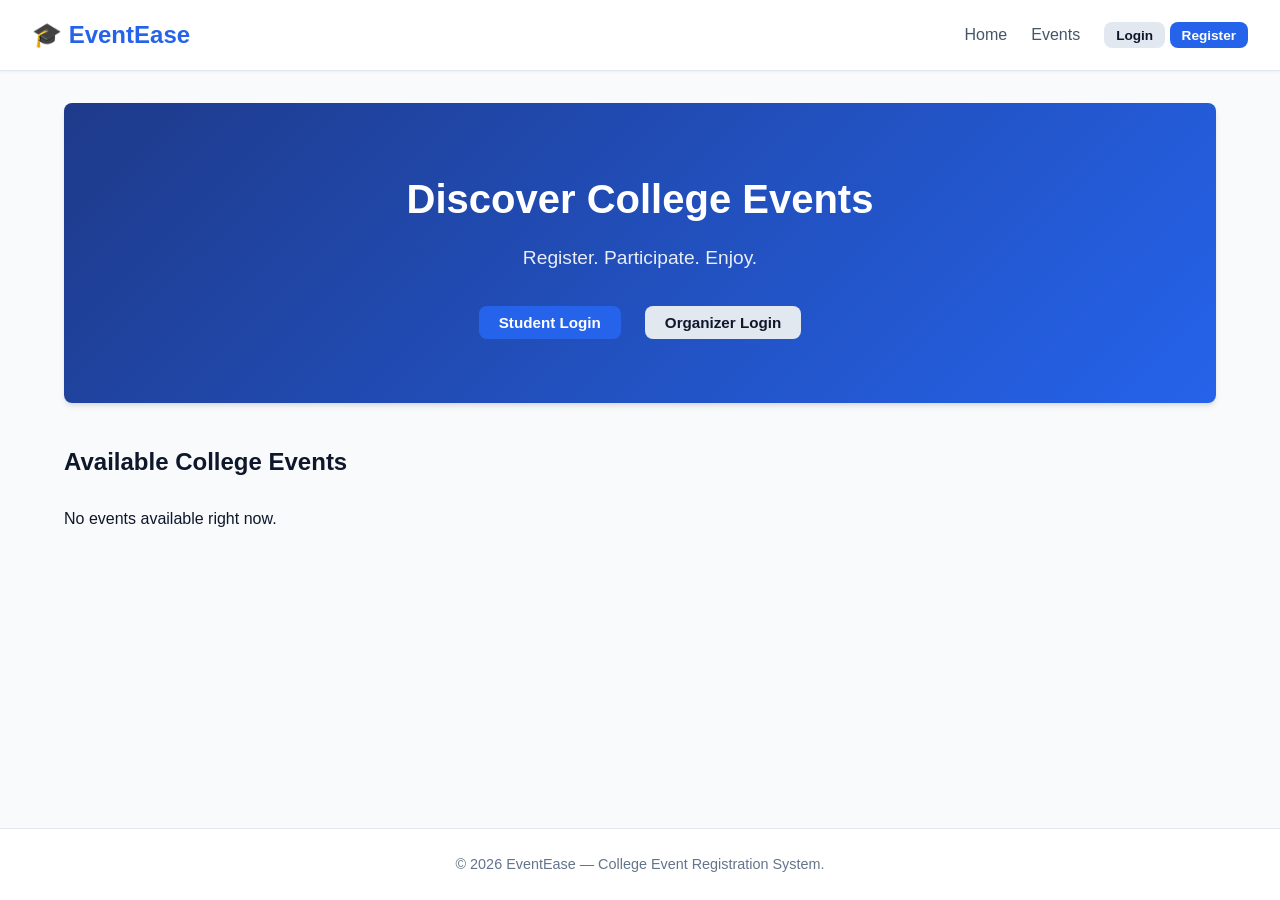
<file: frontend/index.html>
<!DOCTYPE html>
<html lang="en">
<head>
    <meta charset="UTF-8">
    <meta name="viewport" content="width=device-width, initial-scale=1.0">
    <title>EventEase — College Event Registration System</title>
    <link rel="stylesheet" href="css/style.css">
</head>
<body>

    <!-- Navigation Bar -->
    <nav class="navbar">
        <a href="index.html" class="brand">🎓 EventEase</a>
        <ul class="nav-links">
            <li><a href="index.html">Home</a></li>
            <li><a href="#events-section">Events</a></li>
            <li id="auth-nav">
                <button class="btn btn-secondary btn-sm" onclick="openModal('login-modal')">Login</button>
                <button class="btn btn-primary btn-sm" onclick="openModal('register-modal')">Register</button>
            </li>
        </ul>
    </nav>

    <!-- Main Container -->
    <div class="container">
        <!-- Hero Section -->
        <section class="hero">
            <h1>Discover College Events</h1>
            <p>Register. Participate. Enjoy.</p>
            <div class="login-options" id="hero-actions">
                <button class="btn btn-primary" onclick="openStudentLogin()">Student Login</button>
                <button class="btn btn-secondary" onclick="openOrganizerLogin()">Organizer Login</button>
            </div>
        </section>

        <!-- Events Section -->
        <section id="events-section">
            <h2>Available College Events</h2>
            <div class="grid" id="events-grid">
                <p>Loading events...</p>
            </div>
        </section>
    </div>

    <!-- Login Modal -->
    <div id="login-modal" class="modal">
        <div class="modal-content">
            <span class="close-btn" onclick="closeModal('login-modal')">&times;</span>
            <h2 id="login-title">Account Login</h2>
            <br>
            <div id="login-alert" class="alert"></div>
            
            <form id="login-form">
                <div class="form-group">
                    <label for="login-type">I am a:</label>
                    <select id="login-type" class="form-control">
                        <option value="STUDENT">Student</option>
                        <option value="ORGANIZER">Organizer</option>
                    </select>
                </div>
                <div class="form-group">
                    <label for="login-email">Email Address</label>
                    <input type="email" id="login-email" class="form-control" required placeholder="name@example.com">
                </div>
                <div class="form-group">
                    <label for="login-password">Password</label>
                    <input type="password" id="login-password" class="form-control" required placeholder="Enter password">
                </div>
                <button type="submit" class="btn btn-primary" style="width: 100%;">Log In</button>
            </form>
        </div>
    </div>

    <!-- Registration Modal -->
    <div id="register-modal" class="modal">
        <div class="modal-content">
            <span class="close-btn" onclick="closeModal('register-modal')">&times;</span>
            <h2>Create an Account</h2>
            <br>
            <div id="register-alert" class="alert"></div>

            <form id="register-form">
                <div class="form-group">
                    <label for="reg-role">Register As:</label>
                    <select id="reg-role" class="form-control" onchange="toggleRegFields()">
                        <option value="STUDENT">Student</option>
                        <option value="ORGANIZER">Organizer</option>
                    </select>
                </div>
                <div class="form-group">
                    <label for="reg-name">Full Name / Club Name</label>
                    <input type="text" id="reg-name" class="form-control" required placeholder="Enter name">
                </div>
                <div class="form-group">
                    <label for="reg-email">Email Address</label>
                    <input type="email" id="reg-email" class="form-control" required placeholder="name@example.com">
                </div>
                <div class="form-group">
                    <label for="reg-dept">Department</label>
                    <input type="text" id="reg-dept" class="form-control" required placeholder="e.g. Computer Science">
                </div>
                <div class="form-group" id="year-group">
                    <label for="reg-year">Academic Year</label>
                    <input type="number" id="reg-year" class="form-control" min="1" max="5" value="1">
                </div>
                <div class="form-group">
                    <label for="reg-password">Password</label>
                    <input type="password" id="reg-password" class="form-control" required placeholder="Create password">
                </div>
                <button type="submit" class="btn btn-primary" style="width: 100%;">Create Account</button>
            </form>
        </div>
    </div>

    <!-- Footer -->
    <footer>
        <p>&copy; 2026 EventEase — College Event Registration System.</p>
    </footer>

    <script src="js/app.js"></script>
    <script>
        document.addEventListener("DOMContentLoaded", () => {
            renderNav();
            loadEvents();

            document.getElementById("login-form").addEventListener("submit", (e) => {
                e.preventDefault();
                const type = document.getElementById("login-type").value;
                const email = document.getElementById("login-email").value;
                const password = document.getElementById("login-password").value;

                if (type === "STUDENT") {
                    loginStudent(email, password);
                } else {
                    loginOrganizer(email, password);
                }
            });

            document.getElementById("register-form").addEventListener("submit", (e) => {
                e.preventDefault();
                const role = document.getElementById("reg-role").value;
                const name = document.getElementById("reg-name").value;
                const email = document.getElementById("reg-email").value;
                const department = document.getElementById("reg-dept").value;
                const password = document.getElementById("reg-password").value;

                if (role === "STUDENT") {
                    const year = parseInt(document.getElementById("reg-year").value);
                    registerStudentAccount({ name, email, department, year, password });
                } else {
                    registerOrganizerAccount({ name, email, department, password });
                }
            });
        });

        function openStudentLogin() {
            document.getElementById("login-type").value = "STUDENT";
            openModal("login-modal");
        }

        function openOrganizerLogin() {
            document.getElementById("login-type").value = "ORGANIZER";
            openModal("login-modal");
        }

        function toggleRegFields() {
            const role = document.getElementById("reg-role").value;
            const yearGroup = document.getElementById("year-group");
            yearGroup.style.display = role === "STUDENT" ? "block" : "none";
        }

        function renderNav() {
            const user = getUserSession();
            const authNav = document.getElementById("auth-nav");
            const heroActions = document.getElementById("hero-actions");

            if (user) {
                const targetPage = user.role === "STUDENT" ? "student.html" : "organizer.html";
                authNav.innerHTML = `
                    <span>Hello, <strong>${user.name}</strong></span>
                    <a href="${targetPage}" class="btn btn-primary btn-sm">Dashboard</a>
                    <button class="btn btn-secondary btn-sm" onclick="logout()">Logout</button>
                `;
                heroActions.innerHTML = `
                    <a href="${targetPage}" class="btn btn-primary">Go to Dashboard</a>
                `;
            }
        }

        async function loadEvents() {
            const events = await fetchAllEvents();
            const grid = document.getElementById("events-grid");

            if (events.length === 0) {
                grid.innerHTML = "<p>No events available right now.</p>";
                return;
            }

            grid.innerHTML = events.map(ev => {
                let badgeClass = "badge-open";
                if (ev.status === "FULL") badgeClass = "badge-full";
                if (ev.status === "COMPLETED") badgeClass = "badge-completed";

                return `
                    <div class="card">
                        <div>
                            <div class="card-header">
                                <span class="card-category">${ev.category}</span>
                                <span class="badge ${badgeClass}">${ev.status}</span>
                            </div>
                            <h3 class="card-title">${ev.title}</h3>
                            <p class="card-body">${ev.description.substring(0, 90)}${ev.description.length > 90 ? '...' : ''}</p>
                            <div class="card-info">📅 <strong>Date:</strong> ${ev.eventDate}</div>
                            <div class="card-info">📍 <strong>Venue:</strong> ${ev.venue}</div>
                            <div class="card-info">👥 <strong>Seats Left:</strong> ${ev.availableSeats} / ${ev.maxSeats}</div>
                            <div class="card-info">🏢 <strong>Organizer:</strong> ${ev.organizerName}</div>
                        </div>
                        <div class="card-footer">
                            <a href="event.html?id=${ev.id}" class="btn btn-secondary btn-sm">View Details</a>
                            ${ev.status === "OPEN" ? `<button class="btn btn-primary btn-sm" onclick="registerForEvent(${ev.id})">Register</button>` : `<button class="btn btn-disabled btn-sm" disabled>${ev.status}</button>`}
                        </div>
                    </div>
                `;
            }).join("");
        }
    </script>
</body>
</html>
</file>
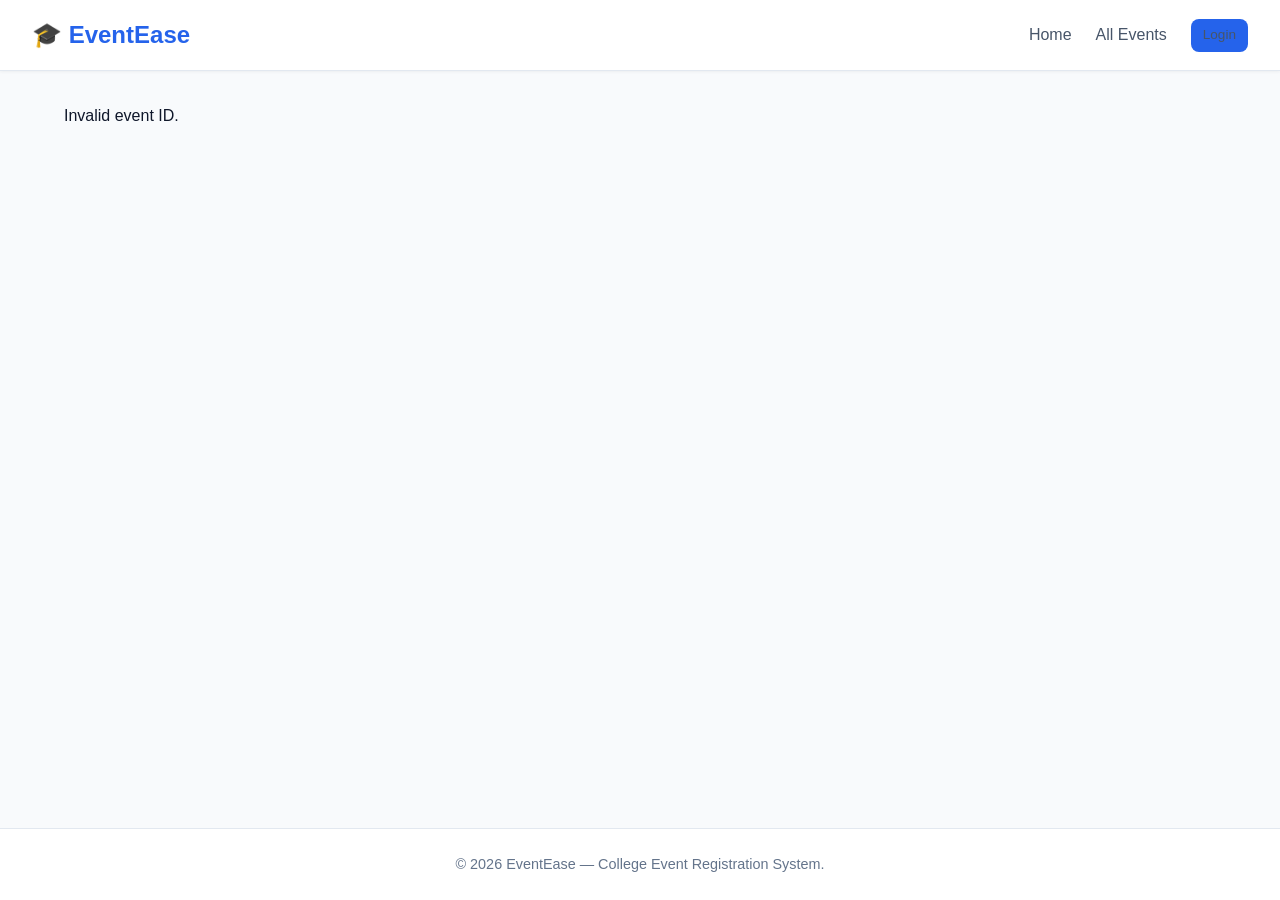
<file: frontend/event.html>
<!DOCTYPE html>
<html lang="en">
<head>
    <meta charset="UTF-8">
    <meta name="viewport" content="width=device-width, initial-scale=1.0">
    <title>Event Details — EventEase</title>
    <link rel="stylesheet" href="css/style.css">
</head>
<body>

    <!-- Navbar -->
    <nav class="navbar">
        <a href="index.html" class="brand">🎓 EventEase</a>
        <ul class="nav-links">
            <li><a href="index.html">Home</a></li>
            <li><a href="index.html#events-section">All Events</a></li>
            <li id="event-nav-user"></li>
        </ul>
    </nav>

    <div class="container">
        <div id="event-detail-container">
            <p>Loading event details...</p>
        </div>
    </div>

    <footer>
        <p>&copy; 2026 EventEase — College Event Registration System.</p>
    </footer>

    <script src="js/app.js"></script>
    <script>
        document.addEventListener("DOMContentLoaded", async () => {
            const urlParams = new URLSearchParams(window.location.search);
            const eventId = urlParams.get("id");

            const user = getUserSession();
            const navUser = document.getElementById("event-nav-user");
            if (user) {
                const targetPage = user.role === "STUDENT" ? "student.html" : "organizer.html";
                navUser.innerHTML = `
                    <a href="${targetPage}" class="btn btn-primary btn-sm">Dashboard</a>
                    <button class="btn btn-secondary btn-sm" onclick="logout()">Logout</button>
                `;
            } else {
                navUser.innerHTML = `<a href="index.html" class="btn btn-primary btn-sm">Login</a>`;
            }

            if (!eventId) {
                document.getElementById("event-detail-container").innerHTML = "<p>Invalid event ID.</p>";
                return;
            }

            await loadDetails(eventId, user);
        });

        async function loadDetails(eventId, user) {
            const ev = await fetchEventDetails(eventId);
            const container = document.getElementById("event-detail-container");

            if (!ev) {
                container.innerHTML = "<p>Event not found.</p>";
                return;
            }

            let userRegistered = false;
            if (user && user.role === "STUDENT") {
                const regs = await fetchStudentRegistrations(user.id);
                userRegistered = regs.some(r => r.eventId === ev.id && r.status === "REGISTERED");
            }

            let badgeClass = "badge-open";
            if (ev.status === "FULL") badgeClass = "badge-full";
            if (ev.status === "COMPLETED") badgeClass = "badge-completed";

            let actionButton = "";
            if (user && user.role === "STUDENT") {
                if (userRegistered) {
                    actionButton = `<button class="btn btn-disabled" disabled>Already Registered</button>
                                    <button class="btn btn-danger" style="margin-left:0.5rem;" onclick="cancelRegistration(${ev.id})">Cancel Registration</button>`;
                } else if (ev.status === "OPEN") {
                    actionButton = `<button class="btn btn-primary" onclick="registerForEvent(${ev.id})">Register Now</button>`;
                } else if (ev.status === "FULL") {
                    actionButton = `<button class="btn btn-disabled" disabled>Event Full</button>`;
                } else {
                    actionButton = `<button class="btn btn-disabled" disabled>Registration Closed</button>`;
                }
            } else if (user && user.role === "ORGANIZER") {
                actionButton = `<a href="organizer.html" class="btn btn-primary">Manage Events</a>`;
            } else {
                actionButton = `<a href="index.html" class="btn btn-primary">Login as Student to Register</a>`;
            }

            container.innerHTML = `
                <div class="form-card" style="max-width: 800px; margin: 1rem auto;">
                    <div style="display: flex; justify-content: space-between; align-items: flex-start; margin-bottom: 1rem;">
                        <span class="card-category">${ev.category}</span>
                        <span class="badge ${badgeClass}">${ev.status}</span>
                    </div>

                    <h1 style="font-size: 2rem; margin-bottom: 1rem;">${ev.title}</h1>
                    <p style="font-size: 1.1rem; color: #334155; margin-bottom: 2rem; white-space: pre-line;">${ev.description}</p>

                    <div style="background-color: #f8fafc; padding: 1.5rem; border-radius: 8px; border: 1px solid #e2e8f0; margin-bottom: 2rem;">
                        <div class="card-info" style="font-size: 1rem;">📅 <strong>Event Date:</strong> ${ev.eventDate}</div>
                        <div class="card-info" style="font-size: 1rem;">📍 <strong>Venue:</strong> ${ev.venue}</div>
                        <div class="card-info" style="font-size: 1rem;">🏢 <strong>Organizer:</strong> ${ev.organizerName}</div>
                        <div class="card-info" style="font-size: 1rem;">🪑 <strong>Total Maximum Seats:</strong> ${ev.maxSeats}</div>
                        <div class="card-info" style="font-size: 1rem;">📝 <strong>Registered Seats:</strong> ${ev.registeredSeats}</div>
                        <div class="card-info" style="font-size: 1rem;">✅ <strong>Available Seats:</strong> ${ev.availableSeats}</div>
                    </div>

                    <div style="display: flex; gap: 1rem; align-items: center;">
                        ${actionButton}
                        <a href="index.html#events-section" class="btn btn-secondary">Back to Events</a>
                    </div>
                </div>
            `;
        }
    </script>
</body>
</html>
</file>
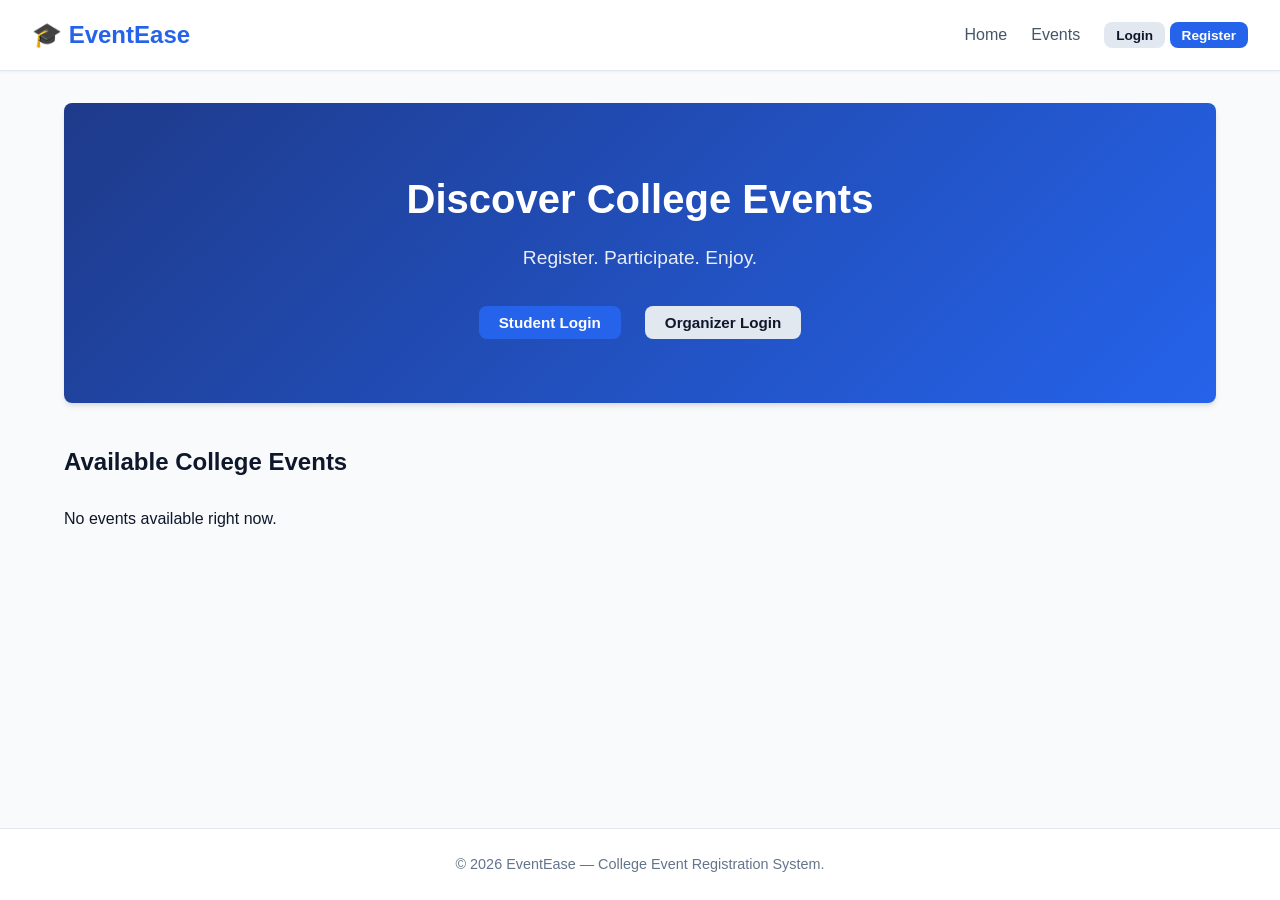
<file: frontend/organizer.html>
<!DOCTYPE html>
<html lang="en">
<head>
    <meta charset="UTF-8">
    <meta name="viewport" content="width=device-width, initial-scale=1.0">
    <title>Organizer Dashboard — EventEase</title>
    <link rel="stylesheet" href="css/style.css">
</head>
<body>

    <!-- Navbar -->
    <nav class="navbar">
        <a href="index.html" class="brand">🎓 EventEase</a>
        <ul class="nav-links">
            <li><a href="index.html">Home</a></li>
            <li><a href="#my-events">My Events</a></li>
            <li><a href="#create-event">Create Event</a></li>
            <li><button class="btn btn-secondary btn-sm" onclick="logout()">Logout</button></li>
        </ul>
    </nav>

    <div class="container">
        <!-- Hero Header -->
        <section class="hero" style="padding: 2.5rem 2rem; margin-bottom: 2rem; background: linear-gradient(135deg, #0f172a 0%, #1e293b 100%);">
            <h1 id="welcome-organizer">Welcome, Organizer</h1>
            <p>Manage college events, view registrations, and publish new events.</p>
        </section>

        <!-- Create Event Form Section -->
        <section id="create-event" class="form-card" style="margin-bottom: 3rem;">
            <h2>Create New Event</h2>
            <p style="color: var(--text-muted); margin-bottom: 1.5rem; font-size: 0.9rem;">Fill in event details below. Event will be linked to your organizer account.</p>

            <div id="event-alert" class="alert"></div>

            <form id="create-event-form">
                <div class="form-group">
                    <label for="event-title">Event Title</label>
                    <input type="text" id="event-title" class="form-control" required placeholder="e.g. Hackathon 2026">
                </div>

                <div class="form-group">
                    <label for="event-desc">Description</label>
                    <textarea id="event-desc" class="form-control" rows="3" required placeholder="Detailed description of the event..."></textarea>
                </div>

                <div class="form-group">
                    <label for="event-category">Category</label>
                    <select id="event-category" class="form-control" required>
                        <option value="Technical">Technical</option>
                        <option value="Robotics">Robotics</option>
                        <option value="Cultural">Cultural</option>
                        <option value="Workshop">Workshop</option>
                        <option value="Sports">Sports</option>
                        <option value="General">General</option>
                    </select>
                </div>

                <div class="form-group">
                    <label for="event-date">Event Date</label>
                    <input type="date" id="event-date" class="form-control" required>
                </div>

                <div class="form-group">
                    <label for="event-venue">Venue</label>
                    <input type="text" id="event-venue" class="form-control" required placeholder="e.g. Main Auditorium">
                </div>

                <div class="form-group">
                    <label for="event-seats">Maximum Seats</label>
                    <input type="number" id="event-seats" class="form-control" min="1" required placeholder="e.g. 50">
                </div>

                <button type="submit" class="btn btn-primary" style="width: 100%;">Create Event</button>
            </form>
        </section>

        <!-- My Events List -->
        <section id="my-events">
            <h2>My Created Events</h2>
            <div class="table-container">
                <table>
                    <thead>
                        <tr>
                            <th>Title</th>
                            <th>Category</th>
                            <th>Date</th>
                            <th>Venue</th>
                            <th>Max Seats</th>
                            <th>Registered</th>
                            <th>Available</th>
                            <th>Status</th>
                            <th>Actions</th>
                        </tr>
                    </thead>
                    <tbody id="organizer-events-tbody">
                        <tr><td colspan="9">Loading events...</td></tr>
                    </tbody>
                </table>
            </div>
        </section>
    </div>

    <!-- Edit Event Modal -->
    <div id="edit-modal" class="modal">
        <div class="modal-content">
            <span class="close-btn" onclick="closeModal('edit-modal')">&times;</span>
            <h2>Edit Event</h2>
            <br>
            <div id="edit-event-alert" class="alert"></div>

            <form id="edit-event-form">
                <input type="hidden" id="edit-event-id">
                <div class="form-group">
                    <label for="edit-title">Title</label>
                    <input type="text" id="edit-title" class="form-control" required>
                </div>
                <div class="form-group">
                    <label for="edit-desc">Description</label>
                    <textarea id="edit-desc" class="form-control" rows="3" required></textarea>
                </div>
                <div class="form-group">
                    <label for="edit-category">Category</label>
                    <input type="text" id="edit-category" class="form-control" required>
                </div>
                <div class="form-group">
                    <label for="edit-date">Event Date</label>
                    <input type="date" id="edit-date" class="form-control" required>
                </div>
                <div class="form-group">
                    <label for="edit-venue">Venue</label>
                    <input type="text" id="edit-venue" class="form-control" required>
                </div>
                <div class="form-group">
                    <label for="edit-seats">Maximum Seats</label>
                    <input type="number" id="edit-seats" class="form-control" min="1" required>
                </div>
                <button type="submit" class="btn btn-primary" style="width: 100%;">Save Changes</button>
            </form>
        </div>
    </div>

    <!-- Participants Modal -->
    <div id="participants-modal" class="modal">
        <div class="modal-content" style="max-width: 800px;">
            <span class="close-btn" onclick="closeModal('participants-modal')">&times;</span>
            <h2 id="participants-title">Registered Participants</h2>
            <br>
            <div class="table-container">
                <table>
                    <thead>
                        <tr>
                            <th>Student Name</th>
                            <th>Email</th>
                            <th>Department</th>
                            <th>Year</th>
                            <th>Registration Date</th>
                            <th>Status</th>
                        </tr>
                    </thead>
                    <tbody id="participants-tbody">
                        <tr><td colspan="6">Loading participants...</td></tr>
                    </tbody>
                </table>
            </div>
        </div>
    </div>

    <footer>
        <p>&copy; 2026 EventEase — College Event Registration System.</p>
    </footer>

    <script src="js/app.js"></script>
    <script>
        let currentOrganizer = null;

        document.addEventListener("DOMContentLoaded", async () => {
            currentOrganizer = checkAuth("ORGANIZER");
            if (!currentOrganizer) return;

            document.getElementById("welcome-organizer").textContent = `Welcome, ${currentOrganizer.name}`;

            // Set default date input min to today
            const today = new Date().toISOString().split("T")[0];
            document.getElementById("event-date").min = today;

            await loadOrganizerEventsList();

            document.getElementById("create-event-form").addEventListener("submit", (e) => {
                e.preventDefault();
                const title = document.getElementById("event-title").value;
                const description = document.getElementById("event-desc").value;
                const category = document.getElementById("event-category").value;
                const eventDate = document.getElementById("event-date").value;
                const venue = document.getElementById("event-venue").value;
                const maxSeats = parseInt(document.getElementById("event-seats").value);

                createEvent({
                    title,
                    description,
                    category,
                    eventDate,
                    venue,
                    maxSeats,
                    organizer: { id: currentOrganizer.id }
                });
            });

            document.getElementById("edit-event-form").addEventListener("submit", (e) => {
                e.preventDefault();
                const id = document.getElementById("edit-event-id").value;
                const title = document.getElementById("edit-title").value;
                const description = document.getElementById("edit-desc").value;
                const category = document.getElementById("edit-category").value;
                const eventDate = document.getElementById("edit-date").value;
                const venue = document.getElementById("edit-venue").value;
                const maxSeats = parseInt(document.getElementById("edit-seats").value);

                updateEvent(id, {
                    title,
                    description,
                    category,
                    eventDate,
                    venue,
                    maxSeats
                });
            });
        });

        async function loadOrganizerEventsList() {
            const events = await fetchOrganizerEvents(currentOrganizer.id);
            const tbody = document.getElementById("organizer-events-tbody");

            if (events.length === 0) {
                tbody.innerHTML = `<tr><td colspan="9" style="text-align:center;">You have not created any events yet.</td></tr>`;
                return;
            }

            tbody.innerHTML = events.map(ev => {
                let badgeClass = "badge-open";
                if (ev.status === "FULL") badgeClass = "badge-full";
                if (ev.status === "COMPLETED") badgeClass = "badge-completed";

                return `
                    <tr>
                        <td><strong>${ev.title}</strong></td>
                        <td>${ev.category}</td>
                        <td>${ev.eventDate}</td>
                        <td>${ev.venue}</td>
                        <td>${ev.maxSeats}</td>
                        <td>${ev.registeredSeats}</td>
                        <td>${ev.availableSeats}</td>
                        <td><span class="badge ${badgeClass}">${ev.status}</span></td>
                        <td>
                            <button class="btn btn-secondary btn-sm" onclick="openEditModal(${ev.id}, '${escapeHtml(ev.title)}', '${escapeHtml(ev.description)}', '${escapeHtml(ev.category)}', '${ev.eventDate}', '${escapeHtml(ev.venue)}', ${ev.maxSeats})">Edit</button>
                            <button class="btn btn-danger btn-sm" onclick="deleteEvent(${ev.id})">Delete</button>
                            <button class="btn btn-primary btn-sm" onclick="viewParticipants(${ev.id}, '${escapeHtml(ev.title)}')">Participants</button>
                        </td>
                    </tr>
                `;
            }).join("");
        }

        function escapeHtml(str) {
            if (!str) return '';
            return str.replace(/'/g, "\\'").replace(/"/g, "&quot;");
        }

        function openEditModal(id, title, description, category, eventDate, venue, maxSeats) {
            document.getElementById("edit-event-id").value = id;
            document.getElementById("edit-title").value = title;
            document.getElementById("edit-desc").value = description;
            document.getElementById("edit-category").value = category;
            document.getElementById("edit-date").value = eventDate;
            document.getElementById("edit-venue").value = venue;
            document.getElementById("edit-seats").value = maxSeats;

            openModal("edit-modal");
        }

        async function viewParticipants(eventId, eventTitle) {
            document.getElementById("participants-title").textContent = `Participants: ${eventTitle}`;
            openModal("participants-modal");

            const tbody = document.getElementById("participants-tbody");
            tbody.innerHTML = `<tr><td colspan="6">Loading participants...</td></tr>`;

            const participants = await fetchEventParticipants(eventId);

            if (participants.length === 0) {
                tbody.innerHTML = `<tr><td colspan="6" style="text-align:center;">No registrations found for this event.</td></tr>`;
                return;
            }

            tbody.innerHTML = participants.map(p => {
                const regDateStr = p.registrationDate ? new Date(p.registrationDate).toLocaleString() : '-';
                let badgeClass = p.status === 'REGISTERED' ? 'badge-registered' : 'badge-cancelled';
                return `
                    <tr>
                        <td><strong>${p.studentName}</strong></td>
                        <td>${p.email}</td>
                        <td>${p.department}</td>
                        <td>${p.year}</td>
                        <td>${regDateStr}</td>
                        <td><span class="badge ${badgeClass}">${p.status}</span></td>
                    </tr>
                `;
            }).join("");
        }
    </script>
</body>
</html>
</file>
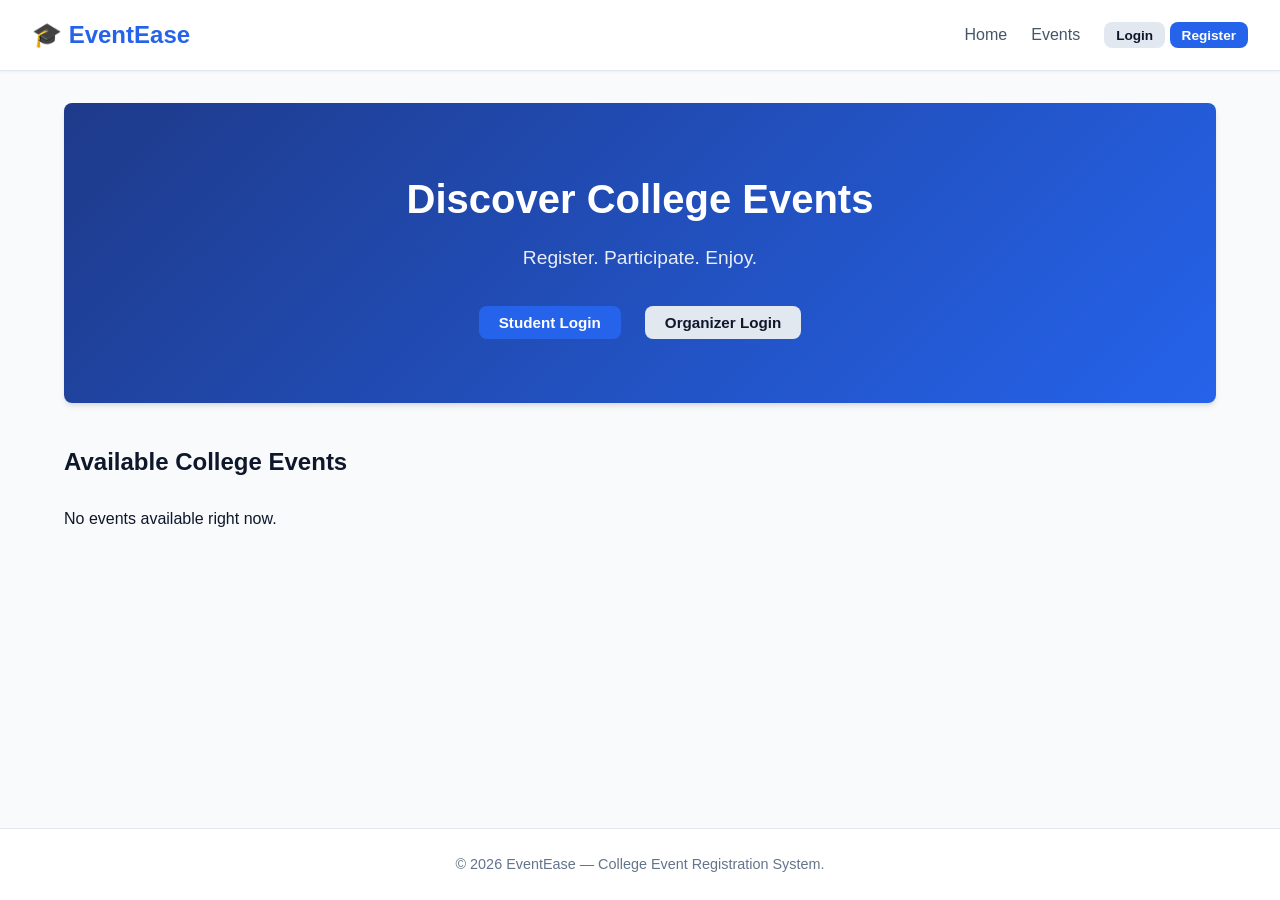
<file: frontend/student.html>
<!DOCTYPE html>
<html lang="en">
<head>
    <meta charset="UTF-8">
    <meta name="viewport" content="width=device-width, initial-scale=1.0">
    <title>Student Dashboard — EventEase</title>
    <link rel="stylesheet" href="css/style.css">
</head>
<body>

    <!-- Navbar -->
    <nav class="navbar">
        <a href="index.html" class="brand">🎓 EventEase</a>
        <ul class="nav-links">
            <li><a href="index.html">Home</a></li>
            <li><a href="#available-events">Available Events</a></li>
            <li><a href="#my-registrations">My Registrations</a></li>
            <li><button class="btn btn-secondary btn-sm" onclick="logout()">Logout</button></li>
        </ul>
    </nav>

    <div class="container">
        <!-- Welcome Header -->
        <section class="hero" style="padding: 2.5rem 2rem; margin-bottom: 2rem;">
            <h1 id="welcome-message">Welcome, Student</h1>
            <p>Explore upcoming events and manage your event registrations.</p>
        </section>

        <!-- My Registrations Section -->
        <section id="my-registrations" style="margin-bottom: 3rem;">
            <h2>My Registrations</h2>
            <div class="table-container">
                <table>
                    <thead>
                        <tr>
                            <th>Event</th>
                            <th>Category</th>
                            <th>Date</th>
                            <th>Venue</th>
                            <th>Organizer</th>
                            <th>Status</th>
                            <th>Action</th>
                        </tr>
                    </thead>
                    <tbody id="registrations-tbody">
                        <tr><td colspan="7">Loading registrations...</td></tr>
                    </tbody>
                </table>
            </div>
        </section>

        <!-- Available Events Section -->
        <section id="available-events">
            <h2>Available Events</h2>
            <div class="grid" id="student-events-grid">
                <p>Loading events...</p>
            </div>
        </section>
    </div>

    <footer>
        <p>&copy; 2026 EventEase — College Event Registration System.</p>
    </footer>

    <script src="js/app.js"></script>
    <script>
        let currentUser = null;

        document.addEventListener("DOMContentLoaded", async () => {
            currentUser = checkAuth("STUDENT");
            if (!currentUser) return;

            document.getElementById("welcome-message").textContent = `Welcome, ${currentUser.name}`;

            await loadStudentDashboard();
        });

        async function loadStudentDashboard() {
            await Promise.all([loadRegistrations(), loadEvents()]);
        }

        async function loadRegistrations() {
            const regs = await fetchStudentRegistrations(currentUser.id);
            const tbody = document.getElementById("registrations-tbody");

            if (regs.length === 0) {
                tbody.innerHTML = `<tr><td colspan="7" style="text-align:center;">You have not registered for any events yet.</td></tr>`;
                return;
            }

            const today = new Date().toISOString().split("T")[0];

            tbody.innerHTML = regs.map(r => {
                const isCancelled = r.status === "CANCELLED";
                const isPast = r.eventDate < today;

                let badgeClass = "badge-registered";
                if (isCancelled) badgeClass = "badge-cancelled";

                let actionHtml = "-";
                if (!isCancelled && !isPast) {
                    actionHtml = `<button class="btn btn-danger btn-sm" onclick="cancelRegistration(${r.eventId})">Cancel</button>`;
                } else if (isCancelled) {
                    actionHtml = `<span class="card-info">Cancelled</span>`;
                } else if (isPast) {
                    actionHtml = `<span class="card-info">Completed</span>`;
                }

                return `
                    <tr>
                        <td><strong>${r.eventTitle}</strong></td>
                        <td>${r.category}</td>
                        <td>${r.eventDate}</td>
                        <td>${r.venue}</td>
                        <td>${r.organizerName}</td>
                        <td><span class="badge ${badgeClass}">${r.status}</span></td>
                        <td>${actionHtml}</td>
                    </tr>
                `;
            }).join("");
        }

        async function loadEvents() {
            const [events, regs] = await Promise.all([
                fetchAllEvents(),
                fetchStudentRegistrations(currentUser.id)
            ]);

            const grid = document.getElementById("student-events-grid");
            if (events.length === 0) {
                grid.innerHTML = "<p>No upcoming events.</p>";
                return;
            }

            // Set of active registered event IDs for current student
            const registeredEventIds = new Set(
                regs.filter(r => r.status === "REGISTERED").map(r => r.eventId)
            );

            grid.innerHTML = events.map(ev => {
                const isAlreadyRegistered = registeredEventIds.has(ev.id);
                let badgeClass = "badge-open";
                if (ev.status === "FULL") badgeClass = "badge-full";
                if (ev.status === "COMPLETED") badgeClass = "badge-completed";

                let buttonHtml = "";
                if (isAlreadyRegistered) {
                    buttonHtml = `<button class="btn btn-disabled btn-sm" disabled>Registered</button>`;
                } else if (ev.status === "OPEN") {
                    buttonHtml = `<button class="btn btn-primary btn-sm" onclick="registerForEvent(${ev.id})">Register</button>`;
                } else {
                    buttonHtml = `<button class="btn btn-disabled btn-sm" disabled>${ev.status}</button>`;
                }

                return `
                    <div class="card">
                        <div>
                            <div class="card-header">
                                <span class="card-category">${ev.category}</span>
                                <span class="badge ${badgeClass}">${ev.status}</span>
                            </div>
                            <h3 class="card-title">${ev.title}</h3>
                            <p class="card-body">${ev.description.substring(0, 90)}${ev.description.length > 90 ? '...' : ''}</p>
                            <div class="card-info">📅 <strong>Date:</strong> ${ev.eventDate}</div>
                            <div class="card-info">📍 <strong>Venue:</strong> ${ev.venue}</div>
                            <div class="card-info">👥 <strong>Available Seats:</strong> ${ev.availableSeats} / ${ev.maxSeats}</div>
                            <div class="card-info">🏢 <strong>Organizer:</strong> ${ev.organizerName}</div>
                        </div>
                        <div class="card-footer">
                            <a href="event.html?id=${ev.id}" class="btn btn-secondary btn-sm">Details</a>
                            ${buttonHtml}
                        </div>
                    </div>
                `;
            }).join("");
        }
    </script>
</body>
</html>
</file>
<file: frontend/css/style.css>
/* EventEase - College Event Registration System - CSS Stylesheet */

:root {
    --primary-color: #2563eb;
    --primary-hover: #1d4ed8;
    --secondary-color: #475569;
    --bg-color: #f8fafc;
    --card-bg: #ffffff;
    --text-color: #0f172a;
    --text-muted: #64748b;
    --border-color: #e2e8f0;
    --success-color: #16a34a;
    --warning-color: #ea580c;
    --danger-color: #dc2626;
    --radius: 8px;
    --shadow: 0 4px 6px -1px rgba(0, 0, 0, 0.1), 0 2px 4px -1px rgba(0, 0, 0, 0.06);
}

* {
    box-sizing: border-box;
    margin: 0;
    padding: 0;
    font-family: 'Segoe UI', Tahoma, Geneva, Verdana, sans-serif;
}

body {
    background-color: var(--bg-color);
    color: var(--text-color);
    line-height: 1.6;
    display: flex;
    flex-direction: column;
    min-height: 100vh;
}

/* Header & Navigation */
.navbar {
    background-color: #ffffff;
    border-bottom: 1px solid var(--border-color);
    padding: 1rem 2rem;
    display: flex;
    justify-content: space-between;
    align-items: center;
    box-shadow: 0 1px 3px rgba(0,0,0,0.05);
    position: sticky;
    top: 0;
    z-index: 100;
}

.brand {
    font-size: 1.5rem;
    font-weight: 700;
    color: var(--primary-color);
    text-decoration: none;
    display: flex;
    align-items: center;
    gap: 0.5rem;
}

.nav-links {
    display: flex;
    gap: 1.5rem;
    align-items: center;
    list-style: none;
}

.nav-links a {
    text-decoration: none;
    color: var(--secondary-color);
    font-weight: 500;
    transition: color 0.2s;
}

.nav-links a:hover {
    color: var(--primary-color);
}

/* Buttons */
.btn {
    display: inline-block;
    padding: 0.5rem 1.25rem;
    font-size: 0.95rem;
    font-weight: 600;
    border-radius: var(--radius);
    border: none;
    cursor: pointer;
    text-decoration: none;
    transition: background-color 0.2s, transform 0.1s;
    text-align: center;
}

.btn:active {
    transform: scale(0.98);
}

.btn-primary {
    background-color: var(--primary-color);
    color: #ffffff;
}

.btn-primary:hover {
    background-color: var(--primary-hover);
}

.btn-secondary {
    background-color: #e2e8f0;
    color: var(--text-color);
}

.btn-secondary:hover {
    background-color: #cbd5e1;
}

.btn-danger {
    background-color: var(--danger-color);
    color: #ffffff;
}

.btn-danger:hover {
    background-color: #b91c1c;
}

.btn-disabled {
    background-color: #cbd5e1;
    color: #94a3b8;
    cursor: not-allowed;
}

.btn-sm {
    padding: 0.35rem 0.75rem;
    font-size: 0.85rem;
}

/* Layout Container */
.container {
    max-width: 1200px;
    margin: 2rem auto;
    padding: 0 1.5rem;
    width: 100%;
    flex: 1;
}

/* Hero Section */
.hero {
    background: linear-gradient(135deg, #1e3a8a 0%, #2563eb 100%);
    color: #ffffff;
    padding: 4rem 2rem;
    text-align: center;
    border-radius: var(--radius);
    margin-bottom: 2.5rem;
    box-shadow: var(--shadow);
}

.hero h1 {
    font-size: 2.5rem;
    margin-bottom: 0.75rem;
}

.hero p {
    font-size: 1.2rem;
    opacity: 0.9;
    margin-bottom: 2rem;
}

.login-options {
    display: flex;
    justify-content: center;
    gap: 1.5rem;
    flex-wrap: wrap;
}

/* Card Grid */
.grid {
    display: grid;
    grid-template-columns: repeat(auto-fill, minmax(300px, 1fr));
    gap: 1.5rem;
    margin-top: 1.5rem;
}

.card {
    background-color: var(--card-bg);
    border: 1px solid var(--border-color);
    border-radius: var(--radius);
    padding: 1.5rem;
    box-shadow: var(--shadow);
    display: flex;
    flex-direction: column;
    justify-content: space-between;
}

.card-header {
    display: flex;
    justify-content: space-between;
    align-items: flex-start;
    margin-bottom: 0.75rem;
}

.card-title {
    font-size: 1.25rem;
    font-weight: 700;
    color: var(--text-color);
}

.card-category {
    font-size: 0.8rem;
    text-transform: uppercase;
    letter-spacing: 0.5px;
    color: var(--text-muted);
    font-weight: 600;
}

.card-body {
    font-size: 0.95rem;
    color: #334155;
    margin-bottom: 1rem;
}

.card-info {
    font-size: 0.9rem;
    color: var(--text-muted);
    margin-bottom: 0.5rem;
}

.card-footer {
    display: flex;
    justify-content: space-between;
    align-items: center;
    padding-top: 1rem;
    border-top: 1px solid var(--border-color);
}

/* Status Badges */
.badge {
    padding: 0.25rem 0.6rem;
    border-radius: 9999px;
    font-size: 0.75rem;
    font-weight: 700;
    text-transform: uppercase;
}

.badge-open {
    background-color: #dcfce7;
    color: var(--success-color);
}

.badge-full {
    background-color: #ffedd5;
    color: var(--warning-color);
}

.badge-completed {
    background-color: #f1f5f9;
    color: var(--text-muted);
}

.badge-registered {
    background-color: #dbeafe;
    color: var(--primary-color);
}

.badge-cancelled {
    background-color: #fee2e2;
    color: var(--danger-color);
}

/* Forms */
.form-card {
    background-color: var(--card-bg);
    border: 1px solid var(--border-color);
    border-radius: var(--radius);
    padding: 2rem;
    max-width: 600px;
    margin: 2rem auto;
    box-shadow: var(--shadow);
}

.form-group {
    margin-bottom: 1.25rem;
}

.form-group label {
    display: block;
    margin-bottom: 0.5rem;
    font-weight: 600;
    font-size: 0.9rem;
}

.form-control {
    width: 100%;
    padding: 0.65rem 0.85rem;
    font-size: 0.95rem;
    border: 1px solid var(--border-color);
    border-radius: var(--radius);
    outline: none;
    transition: border-color 0.2s;
}

.form-control:focus {
    border-color: var(--primary-color);
}

/* Tables */
.table-container {
    background-color: var(--card-bg);
    border: 1px solid var(--border-color);
    border-radius: var(--radius);
    overflow-x: auto;
    box-shadow: var(--shadow);
    margin-top: 1rem;
}

table {
    width: 100%;
    border-collapse: collapse;
    text-align: left;
    font-size: 0.95rem;
}

th, td {
    padding: 0.85rem 1.25rem;
    border-bottom: 1px solid var(--border-color);
}

th {
    background-color: #f1f5f9;
    font-weight: 600;
    color: var(--secondary-color);
}

tr:hover {
    background-color: #f8fafc;
}

/* Alerts */
.alert {
    padding: 0.85rem 1.25rem;
    border-radius: var(--radius);
    margin-bottom: 1.5rem;
    font-size: 0.95rem;
    display: none;
}

.alert-success {
    background-color: #dcfce7;
    color: #15803d;
    border: 1px solid #bbf7d0;
}

.alert-danger {
    background-color: #fee2e2;
    color: #b91c1c;
    border: 1px solid #fecaca;
}

/* Modal */
.modal {
    display: none;
    position: fixed;
    top: 0;
    left: 0;
    width: 100%;
    height: 100%;
    background-color: rgba(0, 0, 0, 0.5);
    justify-content: center;
    align-items: center;
    z-index: 1000;
}

.modal-content {
    background-color: #ffffff;
    padding: 2rem;
    border-radius: var(--radius);
    width: 90%;
    max-width: 700px;
    max-height: 85vh;
    overflow-y: auto;
    box-shadow: 0 10px 25px rgba(0,0,0,0.2);
    position: relative;
}

.close-btn {
    position: absolute;
    top: 1rem;
    right: 1.25rem;
    font-size: 1.5rem;
    font-weight: bold;
    cursor: pointer;
    color: var(--text-muted);
}

.close-btn:hover {
    color: var(--text-color);
}

/* Footer */
footer {
    background-color: #ffffff;
    border-top: 1px solid var(--border-color);
    text-align: center;
    padding: 1.5rem;
    color: var(--text-muted);
    font-size: 0.9rem;
    margin-top: auto;
}
</file>
